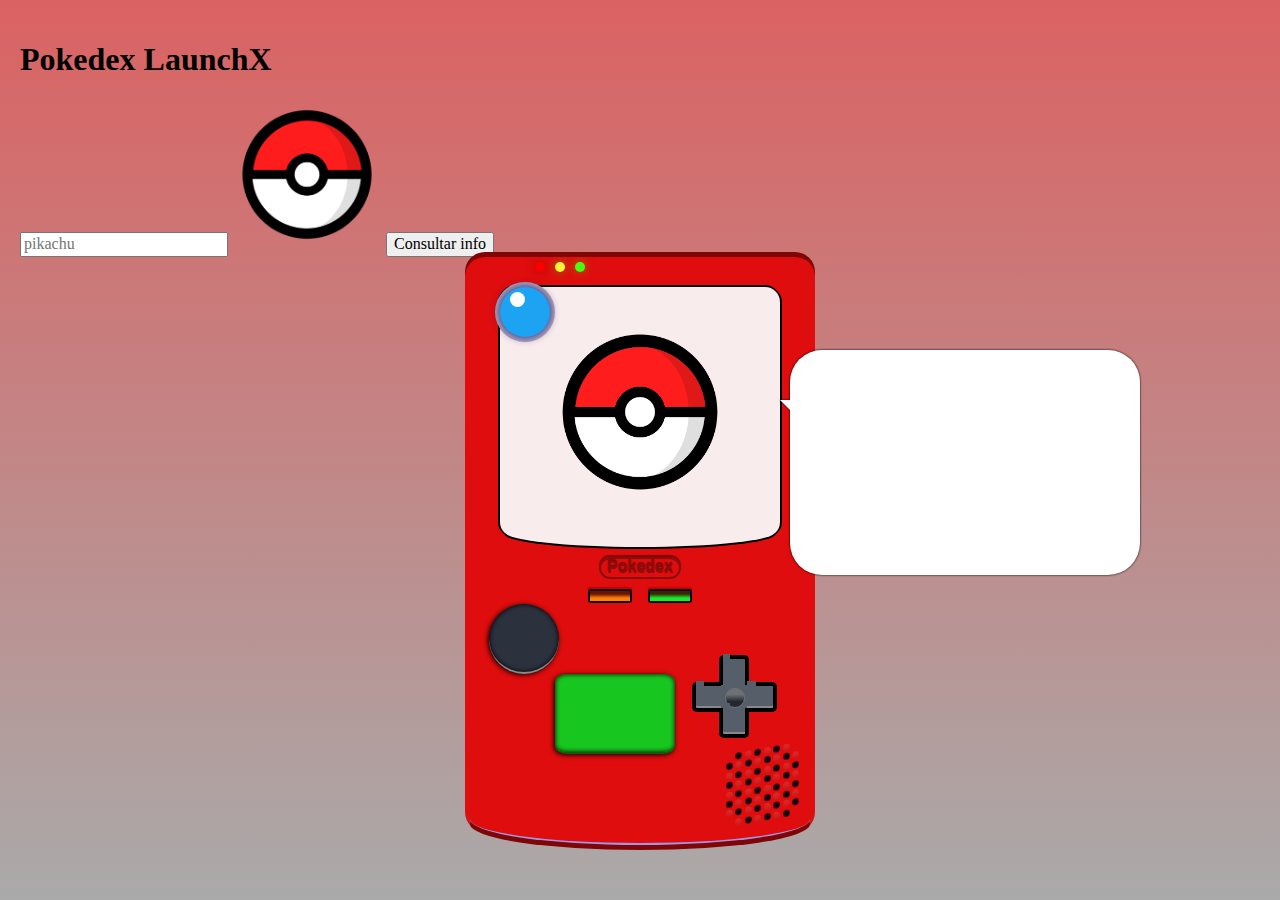
<file: Semana 4/pockedex/index.html>
<!DOCTYPE html>
<html lang="en">
<head>
  <meta charset="UTF-8">
  <meta http-equiv="X-UA-Compatible" content="IE=edge">
  <meta name="viewport" content="width=device-width, initial-scale=1.0">
  <title>Pokedex LaunchX</title>
  <link rel="stylesheet" href="css/normalize.css">
  <link rel="stylesheet" href="css/style2.css">
  
</head>
<body>
  
    <h1>Pokedex LaunchX</h1>
    <input type="text" placeholder="pikachu" id="pokeName" name="pokeName">
    <img src="img/pokeball.png " width="150px"><!-- alt="Pokemon" id="pokeImg" width="150px">-->
    <button onclick="fetchPokemon()">Consultar info</button>
  
    
  <div class="globo">
   
    </div>
 
 
  <div class="gameboy" id="GameBoy">
    <div class="ledRojo">
    </div>
   
    <div class="ledYellow">
    </div>
    <div class="ledGreen">
    </div>

  
    <div class="screen-area">
      
      <div class="power">
        <div class="indicator">
          <div class="camera"></div>
          <div class="led"></div>
          <div class="reflex"></div>
         
                  </div>
        
      </div>
      <img src="img/pokeball.png" alt="Pokemon" id="pokeImg" width="180px">
    
     
     
    </div>
    
    <div class="pokedex">Pokedex</div>
    
    <div class="controls">
      <div class="dpad">
        <div class="up"><i class="fa fa-caret-up"></i></div>
        <div class="right"><i class="fa fa-caret-right"></i></div>
        <div class="down"><i class="fa fa-caret-down"></i></div>
        <div class="left"><i class="fa fa-caret-left"></i></div>
        <div class="middle"></div>
      </div>
      <div class="a-b">
        <div class="b"></div>
        <div class="buttomGreen"></div>
      </div>
    </div>
    
    <div class="start-select">
      <div class="select"></div>
      <div class="start"></div>
    </div>
    
    <div class="speaker">
      <div class="dot placeholder"></div>
      <div class="dot open"></div>
      <div class="dot closed"></div>
      <div class="dot open"></div>
      <div class="dot closed"></div>
      <div class="dot open"></div>
      <div class="dot closed"></div>
      <div class="dot placeholder"></div>
      
      <div class="dot open"></div>
      <div class="dot closed"></div>
      <div class="dot open"></div>
      <div class="dot closed"></div>
      <div class="dot open"></div>
      <div class="dot closed"></div>
      <div class="dot open"></div>
      <div class="dot closed"></div>
      
      <div class="dot closed"></div>
      <div class="dot open"></div>
      <div class="dot closed"></div>
      <div class="dot open"></div>
      <div class="dot closed"></div>
      <div class="dot open"></div>
      <div class="dot closed"></div>
      <div class="dot open"></div>
      
      <div class="dot open"></div>
      <div class="dot closed"></div>
      <div class="dot open"></div>
      <div class="dot closed"></div>
      <div class="dot open"></div>
      <div class="dot closed"></div>
      <div class="dot open"></div>
      <div class="dot closed"></div>
      
      <div class="dot closed"></div>
      <div class="dot open"></div>
      <div class="dot closed"></div>
      <div class="dot open"></div>
      <div class="dot closed"></div>
      <div class="dot open"></div>
      <div class="dot closed"></div>
      <div class="dot open"></div>
  
      <div class="dot open"></div>
      <div class="dot closed"></div>
      <div class="dot open"></div>
      <div class="dot closed"></div>
      <div class="dot open"></div>
      <div class="dot closed"></div>
      <div class="dot open"></div>
      <div class="dot closed"></div>
      
      <div class="dot closed"></div>
      <div class="dot open"></div>
      <div class="dot closed"></div>
      <div class="dot open"></div>
      <div class="dot closed"></div>
      <div class="dot open"></div>
      <div class="dot closed"></div>
      <div class="dot open"></div>
  
      <div class="dot placeholder"></div>
      <div class="dot closed"></div>
      <div class="dot open"></div>
      <div class="dot closed"></div>
      <div class="dot open"></div>
      <div class="dot closed"></div>
      <div class="dot open"></div>
      <div class="dot placeholder"></div>
    </div>

    
  </div>
  
  
</body>
<footer>
  <script src="js/pokedex.js"></script>
</footer>
</html>
</file>
<file: Semana 4/pockedex/css/style2.css>
.globo{
  position: absolute;
  width: 350px;
  height: 225px; 
  top: 350px;
  /*left: 80px;*/
  right: 140px;
  padding: 1.5em;
  border-radius: 2em;
  font-family: sans-serif;
  z-index: 1; 
  background-color: white;
  filter: drop-shadow(0px 0px 1px black) ;
}

.globo::before{
  content: '';
  position: absolute; 
  z-index: -1;
  width: 10px;
  height: 10px;
  left: -5px;
  top: 50px;
  background-color: white;
  transform: skewX(45deg);
}


.gameboy {
    position: relative;
    width: 350px;
    height: 570px;
    border-radius: 20px;
    padding: 20px;
    background-color: #df0d0d;
    box-shadow: 0px -5px 0px #800505, 0px 5px 0px #c71c1c;
    font-family: sans-serif;
    -webkit-user-select: none;
    cursor: default;
  
}
    .gameboy::after {
      content: "";
      display: block;
      position: absolute;
      top: calc(100% - 34px);
      left: 5px;
      width: calc(100% - 10px);
      height: 50px;
      border-radius: 50%;
      background-color: #df0d0d;
      box-shadow: 0px 5px 0px #800505;
      border-bottom: 2px solid #9998eb;
      
    }
    .ledRojo {
        position: absolute;
        display: inline-block;
        background-color: #fa0000;
        width: 10px;
        left: 70px;
        top: 5px;
        height: 10px;
        border-radius: 50%;
        box-shadow: 0px 0px 10px #b40000;
        z-index: 4;
      }

      .ledYellow {
        position: absolute;
        display: inline-block;
        background-color: #fff23a;
        width: 10px;
        left: 90px;
        top: 5px;
        height: 10px;
        border-radius: 50%;
        box-shadow: 0px 0px 10px #798102;
        z-index: 4;
      }

      .ledGreen {
        position: absolute;
        display: inline-block;
        background-color: #46ff0e;
        width: 10px;
        left: 110px;
        top: 5px;
        height: 10px;
        border-radius: 50%;
        box-shadow: 0px 0px 10px #3fe60c8e;
        z-index: 4;
      }
    
    
  
    .screen-area {
      position: relative;
      height: 250px;
      width: 280px;
      left: 15px;
      top: 10px;
      padding: 35px 50px 5px 50px;
      border-radius: 15px 15px 15px 15px;
      background-color: #f8ecec;
      color: #67879a;
      box-shadow: 0px 2px 0px black, 0px -2px 0px black, -2px 0px 0px black,
        2px 0px 0px black;
    }
      .screen-area::after {
        content: "";
        display: block;
        position: absolute;
        top: calc(100% - 20px);
        left: 5px;
        width: calc(100% - 10px);
        height: 30px;
        border-radius: 50%;
        background-color: #f8ecec;
        box-shadow: 0px 2px 0px black;
      }
      .ledRed {
        position: absolute;
        display: inline-block;
        background-color: #fa0000;
        width: 10px;
        right: 0px;
        top: 0px;
        height: 10px;
        border-radius: 50%;
        box-shadow: 0px 0px 10px #b40000;
        z-index: 4;
      }
  
      .power {
        position: absolute;
        display: block;
        width: 50px;
        left: 0px;
        top: 0px;
        font-size: 10px;
        letter-spacing: -0.5px;
        text-align: center;
      }
        .indicator {
          line-height: 14px;
        }
          .led {
            position: absolute;
            display: inline-block;
            background-color: #1ca3f1;
            width: 50px;
            left: 0px;
            top: 0px;
            height: 50px;
            border-radius: 50%;
            box-shadow: 0px 0px 10px #27129e;
            z-index: 5;
          }
          .camera {
            position: absolute;
            display: inline-block;
            background-color: #adacad;
            width: 60px;
            left: -5px;
            top: -5px;
            height: 60px;
            border-radius: 50%;
                        z-index: 4;
          }

          .reflex {
            position: absolute;
            display: inline-block;
            background-color: #fffeff;
            width: 15px;
            left: 10px;
            top: 5px;
            height: 15px;
            border-radius: 50%;
                        z-index: 6;
          }
          .pantalla_cambio{
            
            position: absolute;
            display: inline-block;
            background-color: #f300f3;
            height: 500px;
            width: 210px;
            left: 50px;
            top: 35px;
            height: 60px;
            z-index: 6;
         
          }
       
      
  
    .pokedex {
      padding: 0px 5px;
      width: 82px;
      color: #8a0d0d;
      font-weight: bold;
      text-align: center;
      margin: 0 auto;
      border: 2px solid #8a0d0d;
      border-radius: 11px;
      margin-top: 30px;
      text-shadow: 0px -2px 1px #800505;
      box-shadow: 0px -2px 1px #800505;
    }
  
    .controls {
      display: flex;
      justify-content: space-between;
    }
      .dpad {
        position: relative;
        display: inline-block;
        width: 90px;
        height: 90px;
        z-index: 5;
      }
        .dpad * {
          width: 33%;
          height: 33%;
          position: absolute;
          background-color: #565e6a;
          cursor: pointer;
        }
          i {
            position: relative;
            display: block;
            margin: 0 auto;
            text-align: center;
            height: 100%;
            font-size: 28px;
            color: #333a4a;
            text-shadow: 0px -0.5px 0px #aaa;
          }
        
  
        .up {
          top: calc(80% + 4px);
          left: 260%;
          border-top: 4px solid black;
          border-left: 4px solid black;
          border-right: 4px solid black;
          border-radius: 5px 5px 0px 0px;
        }
          .up:active {
            background: linear-gradient(to top, #565e6a 0%, #333 100%);
          }
  
          i {
            top: -5px;
          }
        
        .right {
          top: 114%;
          left: calc(296% - 4px);
          border-top: 4px solid black;
          border-bottom: 4px solid black;
          border-right: 4px solid black;
          border-radius: 0px 5px 5px 0px;
          box-shadow: 0px -2px 0px #888 inset;
        }
          .right:active {
            background: linear-gradient(to right, #565e6a 0%, #333 100%);
          }
  
          i {
            top: -5px;
          }
        
        .down {
          top: calc(148% - 4px);
          left: 260%;
          border-left: 4px solid black;
          border-bottom: 4px solid black;
          border-right: 4px solid black;
          border-radius: 0px 0px 5px 5px;
          box-shadow: 0px -2px 0px #888 inset;
        }
          .down:active {
            background: linear-gradient(to bottom, #565e6a 0%, #333 100%);
          }
        
        .left {
          top: 114%;
          left: calc(225% + 4px);
          border-top: 4px solid black;
          border-bottom: 4px solid black;
          border-left: 4px solid black;
          border-radius: 5px 0px 0px 5px;
          box-shadow: 0px -2px 0px #888 inset;
        }
          i {
            top: -5px;
          }
  
          .left:active {
            background: linear-gradient(to left, #565e6a 0%, #333 100%);
          }
        
        .middle {
          top: 114%;
          left: 260%;
          z-index: -5;
        }
          .middle::after {
            content: "";
            position: absolute;
            top: 20%;
            left: 20%;
            display: inline-block;
            border: 1px solid #6e737a;
            background: linear-gradient(
              to bottom,
              #6d7075 0%,
              #6d7075 30%,
              #23272f 70%,
              #23272f 100%
            );
            border-radius: 50%;
            height: 60%;
            width: 60%;
          }
        
  
        .up-down {
          background-color: #565e6a;
          border: 4px solid black;
          border-radius: 5px;
          width: 20px;
          height: 60px;
        }
        .left-right {
          background-color: #565e6a;
          border: 4px solid black;
          border-radius: 5px;
          width: 60px;
          height: 20px;
        }
      
      .a-b {
        position: relative;
        display: inline-block;
        width: 120px;
        height: 90px;
      }
      .buttomGreen {
        position: absolute;
        display: inline-block;
        font-size: 22px;
        width: 120px;
        height: 80px;
        line-height: 40px;
        border-radius: 10%;
        background-color: #17c71f;
        border-bottom: 2px solid rgba(25, 85, 1, 0.966);
        box-shadow: -1px 1px 5px black, 0px 0px 5px black inset;
        color: #2c313e;
        text-align: center;
        -webkit-user-select: none;
        cursor: pointer;
        transition: box-shadow 0.1s ease-out, border 0.1s ease-out,
          line-height 0.2s ease-out;
      }
        .buttomGreen:active {
          box-shadow: -1px 1px 1px black, 0px 0px 5px black inset;
          border-width: 0px;
          line-height: 45px;
        }
        .buttomGreen {
            top: 95px;
            left: -100%;
          }
        .a,
        .b {
          position: absolute;
          display: inline-block;
          font-size: 22px;
          width: 70px;
          height: 70px;
          line-height: 40px;
          border-radius: 50%;
          background-color: #2c313e;
          border-bottom: 2px solid #888;
          box-shadow: -1px 1px 5px black, 0px 0px 5px black inset;
          text-shadow: 0px -1px 1px #888;
          color: #2c313e;
          text-align: center;
          -webkit-user-select: none;
          cursor: pointer;
          transition: box-shadow 0.1s ease-out, border 0.1s ease-out,
            line-height 0.2s ease-out;
        }
          .a:active {
            box-shadow: -1px 1px 1px black, 0px 0px 5px black inset;
            border-width: 0px;
            line-height: 45px;
          }
          .b:active {
            box-shadow: -1px 1px 1px black, 0px 0px 5px black inset;
            border-width: 0px;
            line-height: 45px;
          }
        
        .a {
          top: 15px;
          right: 10px;
        }
        .b {
          top: 25px;
          left: -155%;
        }
      
    
  
    .start-select {
      width: 100%;
      height: 60px;
      display: flex;
      justify-content: center;
    }
      .select,
      .start {
        display: inline-block;
        color: #8a0d0d;
        text-shadow: 0px -1px 0px #800505;
        letter-spacing: -1px;
        width: 60px;
        font-size: 16px;
        text-align: center;
        margin-top: -80px;
      }
        .start::before {
          content: "";
          display: block;
          margin: 0 auto;
          width: 40px;
          height: 10px;
          margin-bottom: 5px;
          border-radius: 10%;
          background: linear-gradient(
            to bottom,
            #0a2b00c5 0%,
            #0a2b00c5 30%,
            #17ec29 70%,
            #17ec29  100%
          );
          background-repeat: no-repeat;
          border: 2px solid #0b0a1c;
          box-shadow: 0px -2px 1px #c40202;
          cursor: pointer;
        }
        .select::before {
            content: "";
            display: block;
            margin: 0 auto;
            width: 40px;
            height: 10px;
            margin-bottom: 5px;
            border-radius: 10%;
            background: linear-gradient(
              to bottom,
              #4b1601cc 0%,
              #4b1601cc 30%,
              #ff7f07 70%,
              #ff7f07 100%
            );
            background-repeat: no-repeat;
            border: 2px solid #0b0a1c;
            box-shadow: 0px -2px 1px #c40202;
            cursor: pointer;
          }
        .start:active::before {
          background: linear-gradient(
            to bottom,
            #0b0a1c 0%,
            #0b0a1c 50%,
            #62636c 100%
          );
        }
        .select:active::before {
            background: linear-gradient(
              to bottom,
              #0b0a1c 0%,
              #0b0a1c 50%,
              #62636c 100%
            );
          }
      
    
  
    .speaker {
      position: absolute;
      display: flex;
      width: 75px;
      height: 75px;
      right: 15px;
      bottom: 5px;
      justify-content: space-between;
      flex-wrap: wrap;
      z-index: 100;
      transform: skewY(-10deg);
    }
      .dot {
        width: 7px;
        height: 7px;
        margin: 1px;
        border-radius: 50%;
      }
      .dot.placeholder {
        background-color: transparent;
      }
      .dot.open {
        background-color: #0a0717;
        box-shadow: 0px 0px 2px #c71c1ce0  inset;
      }
      .dot.closed {
        background: linear-gradient(to bottom, #eb2929 0%, #c71c1c 100%);
        box-shadow: 0px 0px 2px #c71c1ce0 inset;
      }
    
  
  
  * {
    box-sizing: border-box;
  }
  html,
  body {
    width: 100%;
    height: 100%;
    margin: 0;
  }
  body {
    padding: 20px;
    /*display: flex;*/
    justify-content: center;
    align-items: center;
    background: linear-gradient(to top, #aaa 0%, rgb(219, 98, 98) 100%);
  }
  .gameboy {
    margin: 0 auto;
  }
</file>
